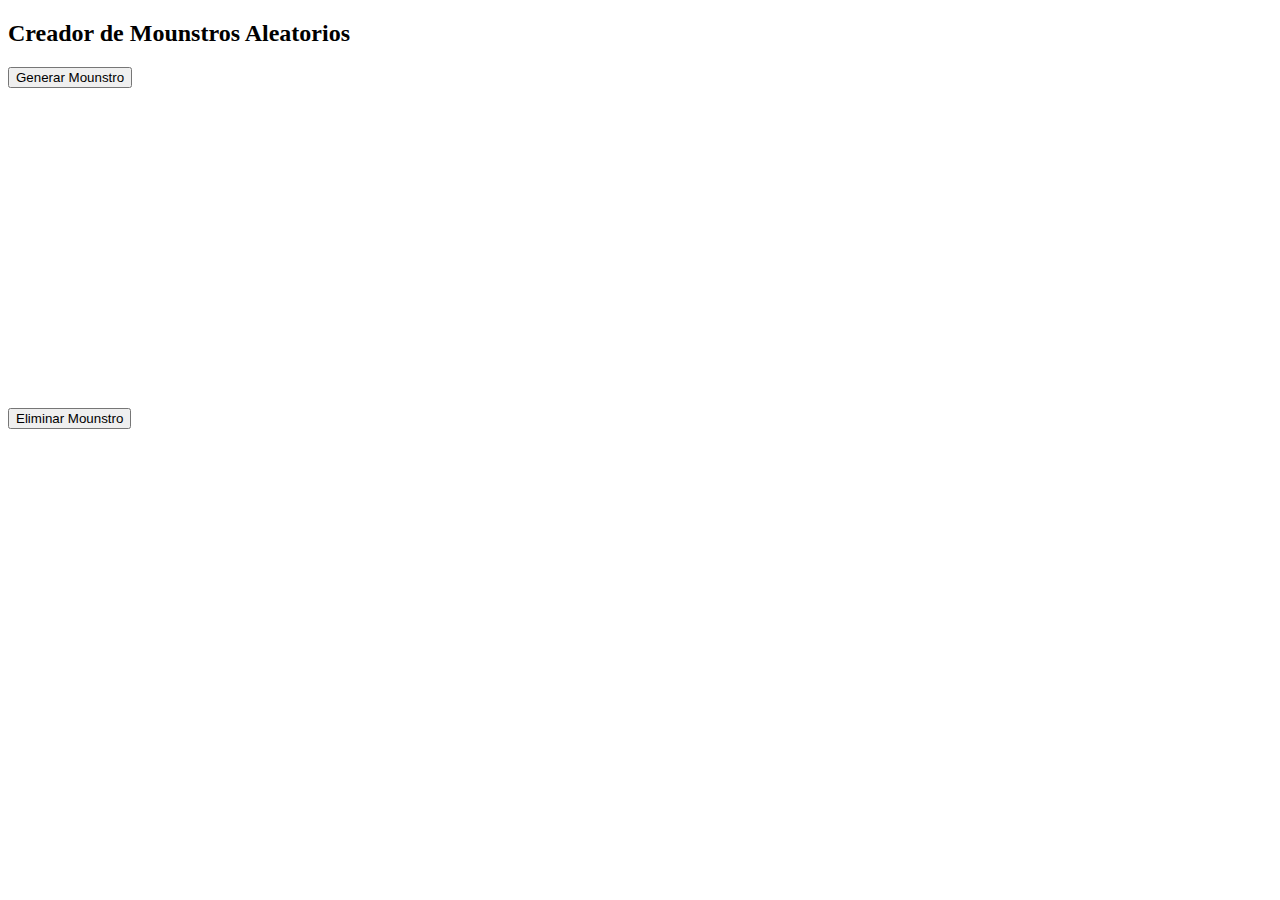
<file: Tarea 1/index.html>
<!DOCTYPE html>
<html lang="en">
  <head>
    <meta charset="UTF-8" />
    <meta name="viewport" content="width=device-width, initial-scale=1.0" />
    <title>Tarea1</title>
    <link
      href="https://cdn.jsdelivr.net/npm/bootstrap@5.3.6/dist/css/bootstrap.min.css"
      rel="stylesheet"
      integrity="sha384-4Q6Gf2aSP4eDXB8Miphtr37CMZZQ5oXLH2yaXMJ2w8e2ZtHTl7GptT4jmndRuHDT"
      crossorigin="anonymous"
    />

    <link rel="stylesheet" href="style.css" />
  </head>
  <body>
    <div class="container w-50 border border-2 mt-5  text-center ">
      <h2 class="">Creador de Mounstros Aleatorios</h2>
      <input type="button" id="btn1" class="btn btn-dark" value="Generar Mounstro">

      <div id="Cont" class="border border-2  my-3" style="height: 20rem;" >
        <!-- Contenido Acá -->
      </div>
        <input type="button" id="btn2" class="btn btn-dark" value="Eliminar Mounstro">

    </div>

    <script src="https://cdn.jsdelivr.net/npm/@popperjs/core@2.11.8/dist/umd/popper.min.js"
      integrity="sha384-I7E8VVD/ismYTF4hNIPjVp/Zjvgyol6VFvRkX/vR+Vc4jQkC+hVqc2pM8ODewa9r"
      crossorigin="anonymous"></script>
    <script src="https://cdn.jsdelivr.net/npm/bootstrap@5.3.6/dist/js/bootstrap.min.js"
      integrity="sha384-RuyvpeZCxMJCqVUGFI0Do1mQrods/hhxYlcVfGPOfQtPJh0JCw12tUAZ/Mv10S7D"
      crossorigin="anonymous"></script>
    <script src="./script.js"></script>
  </body>
</html>
</file>
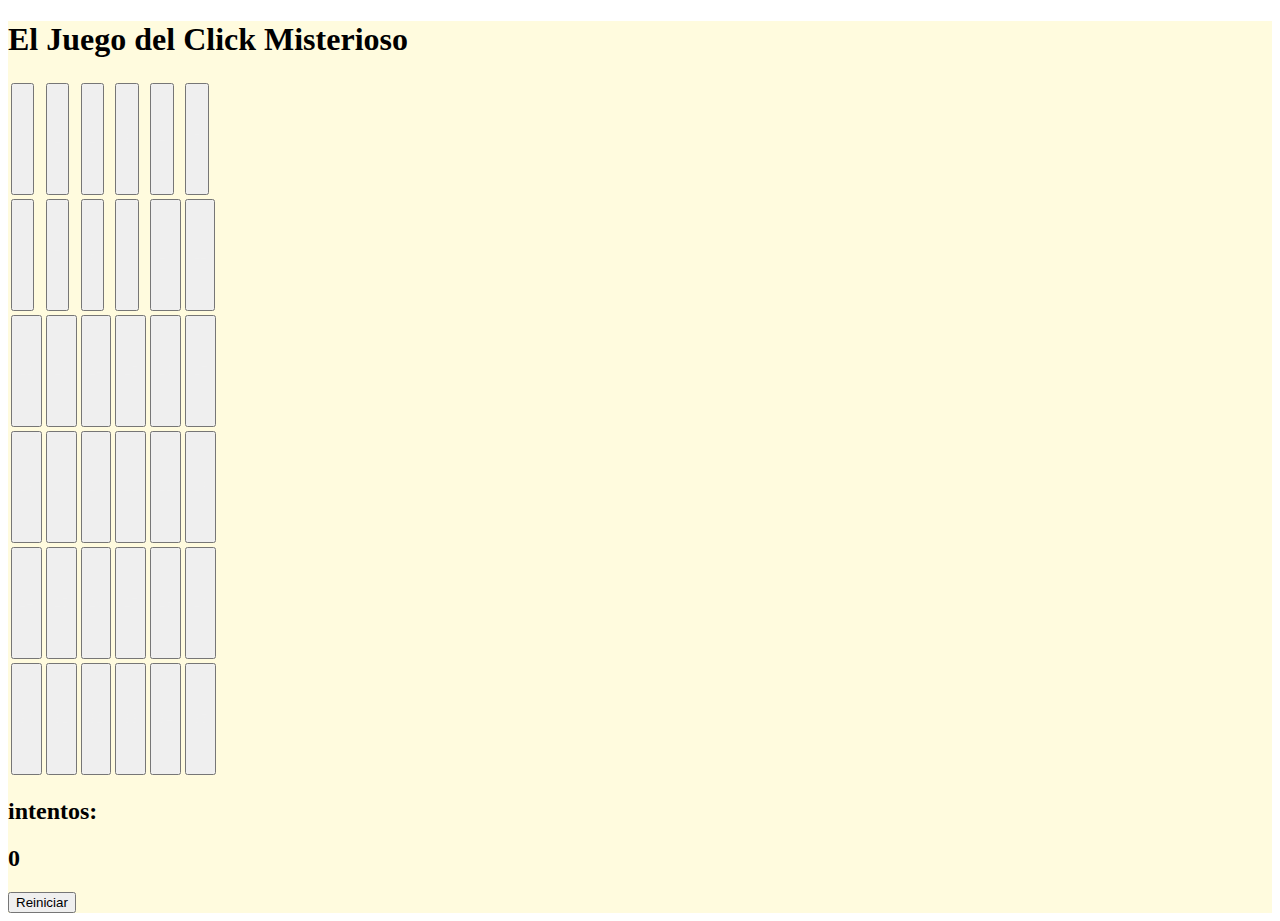
<file: Tarea 2/index.html>
<!DOCTYPE html>
<html lang="en">
  <head>
    <meta charset="UTF-8" />
    <meta name="viewport" content="width=device-width, initial-scale=1.0" />
    <title>Tarea 2</title>
    <link
      href="https://cdn.jsdelivr.net/npm/bootstrap@5.3.6/dist/css/bootstrap.min.css"
      rel="stylesheet"
      integrity="sha384-4Q6Gf2aSP4eDXB8Miphtr37CMZZQ5oXLH2yaXMJ2w8e2ZtHTl7GptT4jmndRuHDT"
      crossorigin="anonymous"
    />
    <link rel="stylesheet" href="style.css" />
  </head>
  <body>
    <div class="container mt-5 border border-2 fondo" >
      <h1 class="text-center">El Juego del Click Misterioso</h1>
      <table class="border border-1 w-100 m-auto">
        <tbody>
          <tr class="border border-2 bg-black" style="height: 7rem">
            <td class=" border border-2"><input class="w-100 border-0 " style="height:7rem; color: #f0f0f0;"  type="button"  value="0"></td>
            <td class=" border border-2"><input class="w-100 border-0 " style="height:7rem; color: #f0f0f0;"  type="button"  value="1"></td>
            <td class=" border border-2"><input class="w-100 border-0 " style="height:7rem; color: #f0f0f0;"  type="button"  value="2"></td>
            <td class=" border border-2"><input class="w-100 border-0 " style="height:7rem; color: #f0f0f0;"  type="button"  value="3"></td>
            <td class=" border border-2"><input class="w-100 border-0 " style="height:7rem; color: #f0f0f0;"  type="button"  value="4"></td>
            <td class=" border border-2"><input class="w-100 border-0 " style="height:7rem; color: #f0f0f0;"  type="button"  value="5"></td>
          </tr>
          <tr class="border border-2 bg-black" style="height: 7rem">
            <td class=" border border-2"><input class="w-100 border-0 " style="height:7rem; color: #f0f0f0;"  type="button"  value="6"></td>
            <td class=" border border-2"><input class="w-100 border-0 " style="height:7rem; color: #f0f0f0;"  type="button"  value="7"></td>
            <td class=" border border-2"><input class="w-100 border-0 " style="height:7rem; color: #f0f0f0;"  type="button"  value="8"></td>
            <td class=" border border-2"><input class="w-100 border-0 " style="height:7rem; color: #f0f0f0;"  type="button"  value="9"></td>
            <td class=" border border-2"><input class="w-100 border-0 " style="height:7rem; color: #f0f0f0;"  type="button"  value="10"></td>
            <td class=" border border-2"><input class="w-100 border-0 " style="height:7rem; color: #f0f0f0;"  type="button"  value="11"></td>
          </tr>
          <tr class="border border-2 bg-black" style="height: 7rem">
            <td class=" border border-2"><input class="w-100 border-0 " style="height:7rem; color: #f0f0f0;"  type="button"  value="12"></td>
            <td class=" border border-2"><input class="w-100 border-0 " style="height:7rem; color: #f0f0f0;"  type="button"  value="13"></td>
            <td class=" border border-2"><input class="w-100 border-0 " style="height:7rem; color: #f0f0f0;"  type="button"  value="14"></td>
            <td class=" border border-2"><input class="w-100 border-0 " style="height:7rem; color: #f0f0f0;"  type="button"  value="15"></td>
            <td class=" border border-2"><input class="w-100 border-0 " style="height:7rem; color: #f0f0f0;"  type="button"  value="16"></td>
            <td class=" border border-2"><input class="w-100 border-0 " style="height:7rem; color: #f0f0f0;"  type="button"  value="17"></td>
          </tr>
          <tr class="border border-2 bg-black" style="height: 7rem">
            <td class=" border border-2"><input class="w-100 border-0 " style="height:7rem; color: #f0f0f0;"  type="button"  value="18"></td>
            <td class=" border border-2"><input class="w-100 border-0 " style="height:7rem; color: #f0f0f0;"  type="button"  value="19"></td>
            <td class=" border border-2"><input class="w-100 border-0 " style="height:7rem; color: #f0f0f0;"  type="button"  value="20"></td>
            <td class=" border border-2"><input class="w-100 border-0 " style="height:7rem; color: #f0f0f0;"  type="button"  value="21"></td>
            <td class=" border border-2"><input class="w-100 border-0 " style="height:7rem; color: #f0f0f0;"  type="button"  value="22"></td>
            <td class=" border border-2"><input class="w-100 border-0 " style="height:7rem; color: #f0f0f0;"  type="button"  value="23"></td>
          </tr>
          <tr class="border border-2 bg-black" style="height: 7rem">
            <td class=" border border-2"><input class="w-100 border-0 " style="height:7rem; color: #f0f0f0;"  type="button"  value="24"></td>
            <td class=" border border-2"><input class="w-100 border-0 " style="height:7rem; color: #f0f0f0;"  type="button"  value="25"></td>
            <td class=" border border-2"><input class="w-100 border-0 " style="height:7rem; color: #f0f0f0;"  type="button"  value="26"></td>
            <td class=" border border-2"><input class="w-100 border-0 " style="height:7rem; color: #f0f0f0;"  type="button"  value="27"></td>
            <td class=" border border-2"><input class="w-100 border-0 " style="height:7rem; color: #f0f0f0;"  type="button"  value="28"></td>
            <td class=" border border-2"><input class="w-100 border-0 " style="height:7rem; color: #f0f0f0;"  type="button"  value="29"></td>
          </tr>
          <tr class="border border-2 bg-black" style="height: 7rem">
            <td class=" border border-2"><input class="w-100 border-0 " style="height:7rem; color: #f0f0f0;"  type="button"  value="30"></td>
            <td class=" border border-2"><input class="w-100 border-0 " style="height:7rem; color: #f0f0f0;"  type="button"  value="31"></td>
            <td class=" border border-2"><input class="w-100 border-0 " style="height:7rem; color: #f0f0f0;"  type="button"  value="32"></td>
            <td class=" border border-2"><input class="w-100 border-0 " style="height:7rem; color: #f0f0f0;"  type="button"  value="33"></td>
            <td class=" border border-2"><input class="w-100 border-0 " style="height:7rem; color: #f0f0f0;"  type="button"  value="34"></td>
            <td class=" border border-2"><input class="w-100 border-0 " style="height:7rem; color: #f0f0f0;"  type="button"  value="35"></td>
          </tr>
        </tbody>
      </table>

      <div class="d-flex justify-content-center">
      <h2>intentos:&nbsp;&nbsp; </h2>
      <h2 id="int"> 0</h2>
      </div>
      <button id="reset" class="btn btn-primary mb-5 d-flex m-auto">Reiniciar</button>
      
    </div>
    <script
      src="https://cdn.jsdelivr.net/npm/@popperjs/core@2.11.8/dist/umd/popper.min.js"
      integrity="sha384-I7E8VVD/ismYTF4hNIPjVp/Zjvgyol6VFvRkX/vR+Vc4jQkC+hVqc2pM8ODewa9r"
      crossorigin="anonymous"
    ></script>
    <script
      src="https://cdn.jsdelivr.net/npm/bootstrap@5.3.6/dist/js/bootstrap.min.js"
      integrity="sha384-RuyvpeZCxMJCqVUGFI0Do1mQrods/hhxYlcVfGPOfQtPJh0JCw12tUAZ/Mv10S7D"
      crossorigin="anonymous"
    ></script>
    <script src="./script.js"></script>
  </body>
</html>
</file>
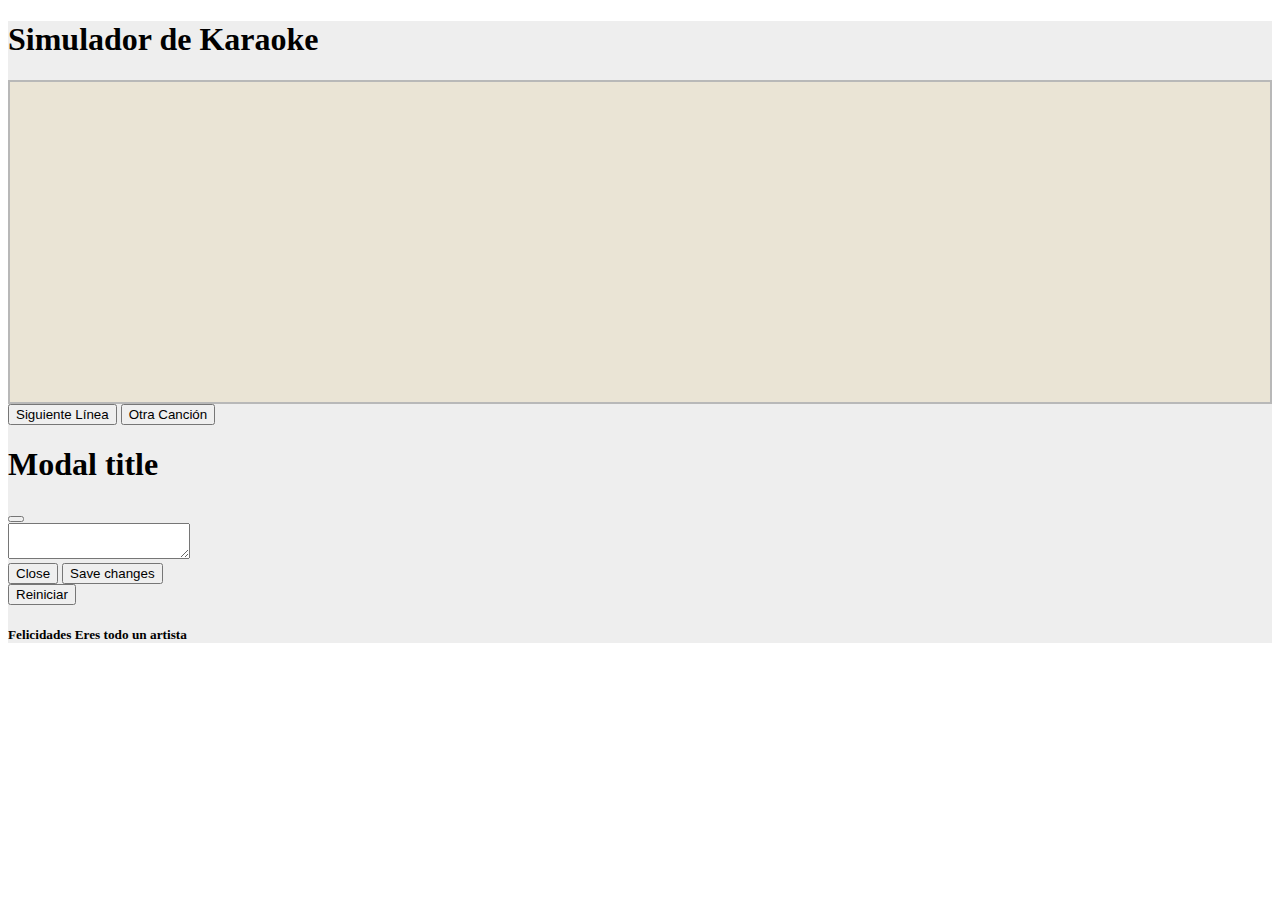
<file: Tarea 3/index.html>
<!DOCTYPE html>
<html lang="en">
  <head>
    <meta charset="UTF-8" />
    <meta name="viewport" content="width=device-width, initial-scale=1.0" />
    <title>Tarea 3</title>
    <link
      href="https://cdn.jsdelivr.net/npm/bootstrap@5.3.6/dist/css/bootstrap.min.css"
      rel="stylesheet"
      integrity="sha384-4Q6Gf2aSP4eDXB8Miphtr37CMZZQ5oXLH2yaXMJ2w8e2ZtHTl7GptT4jmndRuHDT"
      crossorigin="anonymous"
    />

    <link rel="stylesheet" href="style.css" />
  </head>
  <body>
    <div class="container mt-5 border border-2 all">
      <h1 class="text-center">Simulador de Karaoke</h1>

      <div class="border border-2 mb-3" id="cont" style="height: 20rem">
        <!-- contenido Acá -->
      </div>

      <div class="d-flex justify-content-center mt-3">
        <input
          type="button"
          id="btn1"
          class="btn btn-primary me-3"
          value="Siguiente Línea"
        />
        <!-- Button trigger modal -->
        <button
          type="button"
          class="btn btn-primary me-3"
          data-bs-toggle="modal"
          data-bs-target="#exampleModal"
        >
          Otra Canción
        </button>

        <!-- Modal -->
        <div
          class="modal fade"
          id="exampleModal"
          tabindex="-1"
          aria-labelledby="exampleModalLabel"
          aria-hidden="true"
        >
          <div class="modal-dialog">
            <div class="modal-content">
              <div class="modal-header">
                <h1 class="modal-title fs-5" id="exampleModalLabel">
                  Modal title
                </h1>
                <button
                  type="button"
                  class="btn-close"
                  data-bs-dismiss="modal"
                  aria-label="Close"
                ></button>
              </div>
              <div class="modal-body">
                <textarea
                  id="cancion2"
                  class="w-100 h-100 border border-1"
                ></textarea>
              </div>
              <div class="modal-footer">
                <button
                  type="button"
                  class="btn btn-secondary"
                  data-bs-dismiss="modal"
                >
                  Close
                </button>
                <button type="button" class="btn btn-primary" id="OtraC">
                  Save changes
                </button>
              </div>
            </div>
          </div>
        </div>
        <input
          type="button"
          id="btn3"
          class="btn btn-secondary"
          value="Reiniciar"
        />
      </div>

      <h5 class="text-center mt-2">Felicidades Eres todo un artista</h5>
    </div>
    <script
      src="https://cdn.jsdelivr.net/npm/@popperjs/core@2.11.8/dist/umd/popper.min.js"
      integrity="sha384-I7E8VVD/ismYTF4hNIPjVp/Zjvgyol6VFvRkX/vR+Vc4jQkC+hVqc2pM8ODewa9r"
      crossorigin="anonymous"
    ></script>
    <script
      src="https://cdn.jsdelivr.net/npm/bootstrap@5.3.6/dist/js/bootstrap.min.js"
      integrity="sha384-RuyvpeZCxMJCqVUGFI0Do1mQrods/hhxYlcVfGPOfQtPJh0JCw12tUAZ/Mv10S7D"
      crossorigin="anonymous"
    ></script>
    <script src="./script.js"></script>
  </body>
</html>
</file>
<file: Tarea 1/style.css>
.centrado{
    display: flex;
    align-items: center;
    margin: auto;
    justify-content: center;
    font-size: 2rem;
    color: white;
}

.fin{
    height: 50%;
    display: flex;
    align-items: flex-end;
    margin: auto;
    justify-content: center;
}
</file>
<file: Tarea 2/style.css>
.fondo{
    background-color: #FFFBDE;
}
</file>
<file: Tarea 3/style.css>
.arriba{
    display: flex;
    justify-content: center;
    margin: auto;
    align-items: start;
    font-size: 1.2rem;
    margin: 3rem 0rem;
    color: gray;
}

.centro{
    display: flex;
    justify-content: center;
    margin: auto;
    align-items: center;
    margin: 3rem 0rem;
    font-size: 2rem;
    font-weight: bold;
    text-align: center;
}

.abajo{
    display: flex;
    justify-content: center;
    margin: auto;
    align-items: end;
    font-size: 1rem;
}

#cont{
    background-color: #EAE4D5;
    border: 2px solid rgb(184, 184, 184) !important; 
}

.all{
    background-color: #EEEEEE;
}

.color{
    background-color: #DDF6D2 !important;
        border: 2px solid rgb(184, 184, 184) !important; 
}
</file>
